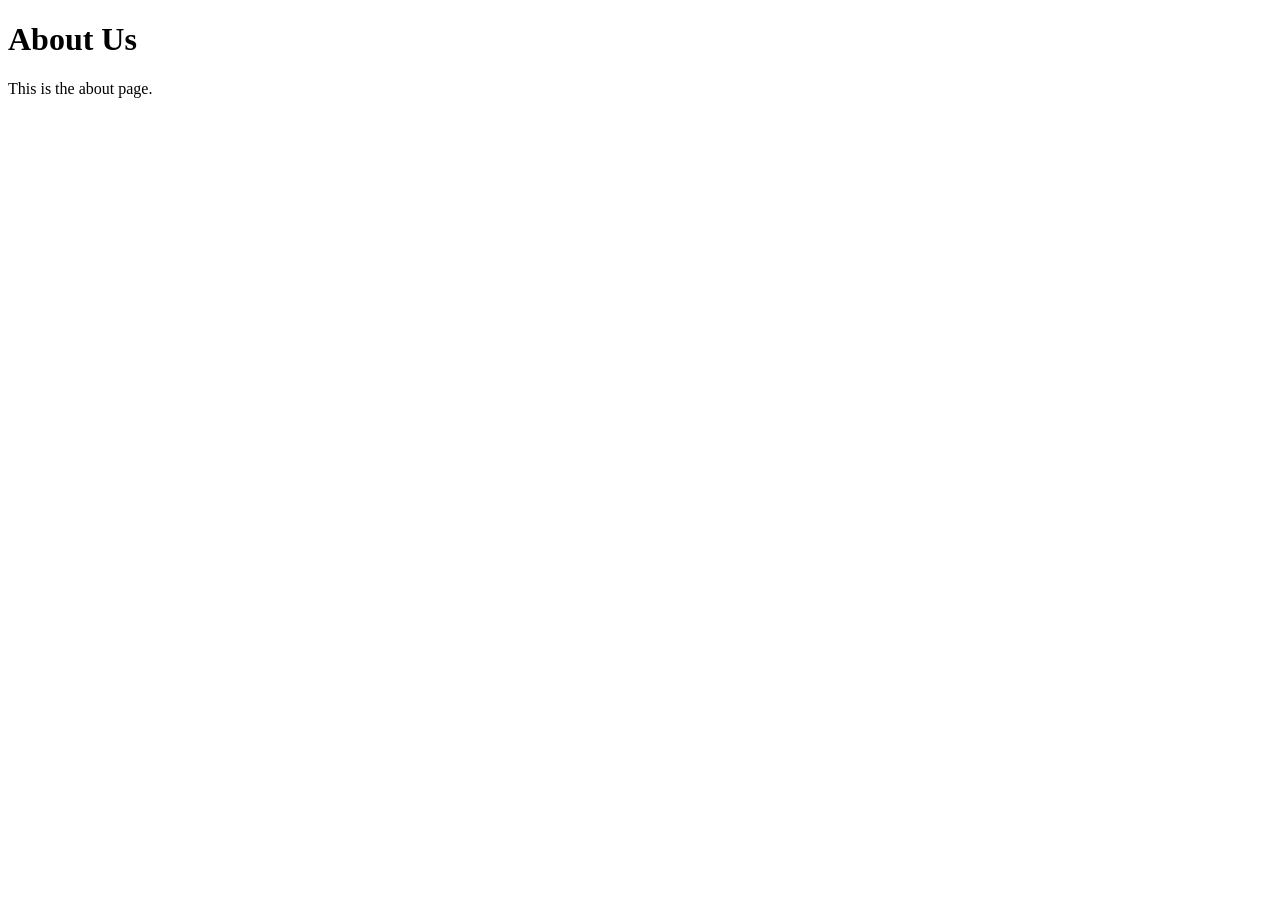
<file: templates/about.html>
<!DOCTYPE html>
<html lang="en">
<head>
    <meta charset="UTF-8">
    <meta name="viewport" content="width=device-width, initial-scale=1.0">
    <title>About Page</title>
</head>
<body>
    <h1>About Us</h1>
    <p>This is the about page.</p>
</body>
</html>
</file>
